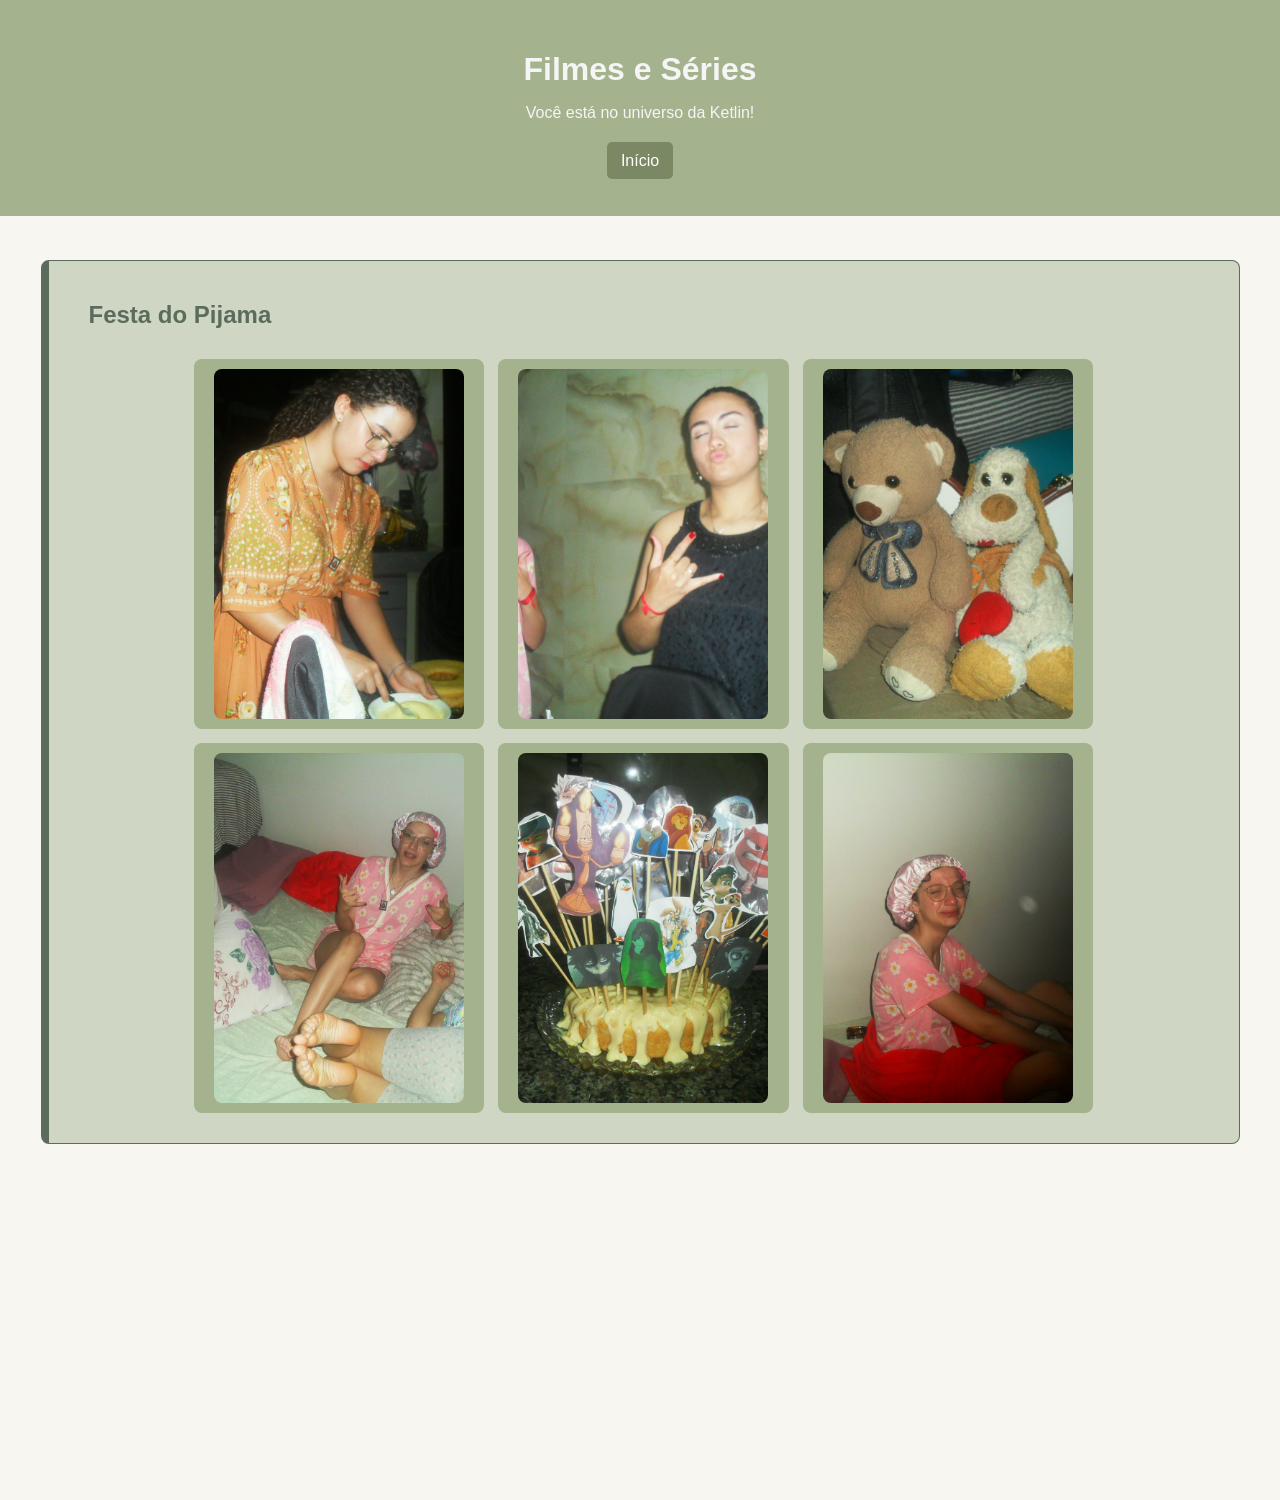
<file: exercício1/fotos.html>
<!DOCTYPE html>
<html lang="pt-br">
<head>
    <meta charset="UTF-8">
    <meta name="viewport" content="width=device-width, initial-scale=1.0">
    <title>FOTOS - Site Pessoal</title>
    <link rel="stylesheet" href="style.css">
</head>
<body>
    <header class="cabecalho" id="inicio">
        <h1>Filmes e Séries</h1>
        <p>Você está no universo da Ketlin!</p>

        <nav class="menu-principal">
            <ul>
                <li><a href="index.html">Início</a></li>
            </ul>
        </nav>
    </header>
    <main class="pagina">

        
            
        
        <div class="explorar">
            <div class="descricao" id="filme">
                <h2>Festa do Pijama</h2>
                <div class="filmes">
                    <div class="item-filme">
                        <img src="SDC12512.JPG" alt="Festa do Pijama">
                    </div>
                    
                    <div class="item-filme">
                        <img src="SDC12518.JPG" alt="Festa do Pijama">    
                    </div>    
                
                    <div class="item-filme">
                        <img src="SDC12520.JPG" alt="Festa do Pijama">
                    </div>   

                    <div class="item-filme">
                        <img src="SDC12525.JPG" alt="Festa do Pijama">
                    </div>

                    <div class="item-filme">
                        <img src="SDC12539.JPG" alt="Festa do Pijama">
                    </div>

                    <div class="item-filme">
                        <img src="SDC12547.JPG" alt="Festa do Pijama">
                    </div>
                </div> 
            </div>
        </div>
    </main>
</body>
</html>
</file>
<file: exercício1/style.css>
html{
    scroll-behavior: smooth;
}

body{
    margin: 0;
    font-family: Arial, Helvetica, sans-serif;
    background-color: #f7f6f0;
    height: 1500px;
}

.cabecalho{
    background-color: #a4b28d;
    text-align: center;
    padding: 30px;
    color: whitesmoke;
}

.cabecalho h1{
    margin-bottom: 8px;
}

.menu-principal ul{
    display: flex;
    gap: 8px;
    margin-top: 30px;
    list-style: none;
    justify-content: center;
    padding: 0px;
}

.menu-principal a{
    background-color: #7a8864;
    color:white;
    text-decoration: none;
    padding: 10px 14px;
    border-radius: 5px;
}

.menu-principal a:hover{
    background-color: #6b7f6b;
    padding: 15px 15px;
}

.conteudo{
    display: flex;
    justify-content: center;
    gap: 20px;
    max-width: 1300px;
    margin: 24px auto;
}


.section{
    background-color: #cfd6c4;
    padding: 10px;
    border-radius: 8px;
    width: 205px;
    margin-bottom: 30px;

}

.section:hover{ 
    box-shadow: 3px 3px 3px #6b7f6b;
}

.section img{
    width: 350px;
    height: 300px;
    max-width: 100%;
    object-fit: cover;
    border-radius: 10px;
    
}

.section a{
    text-decoration: none;
    color: black;
    
}


.sobre-mim{
    text-align: center;
    margin: auto;
    max-width: 50%;
    padding: 20px;
}

.explorar{
    flex: 1;
    display: flex;
    gap: 30px;
    flex-direction: column;
}

.descricao{
    padding: 20px;
    background-color: #cfd6c4;
    border: 1px solid #5c6c5c;
    border-radius: 8px;
    max-width: 1150px;
    margin: 20px auto;
    color: black;
    border-left: 8px solid #5c6c5c;
    width: 100%;
}

.descricao p{
    max-width: 900px;
    text-align: justify;
}

.descricao img{
    width: 400px;
    border-radius: 10px;
}

.descricao h2{
    margin: 20px;
    color: #5c6c5c;
}

.filmes{
    display: grid;
    grid-template-columns: repeat(3, 1fr);
    padding: 10px;
    gap: 14px;
    margin: 0 auto;
    max-width: 900px;
}

.item-filme{
    display: flex;
    flex-direction: column;
    background-color: #a4b28d;
    align-items: center;
    /*faz o paragráfo ficar embaixo da img obrigatoriament*/
    flex-direction: column;
    padding: 10px;
    border-radius: 8px;
    text-align: center;
    
}

.item-filme img{
    width: 100%;
    max-width: 250px;
    border-radius: 8px;
    object-fit: cover;
    height: 350px;
    border-radius: 8px;
    
}

.item-filme p{
    font-size: 20px;
    margin-top: 10px;
}


.pagina{
    display: flex;
    align-items: flex-start;
    gap: 20px;
    max-width: 1300px;
    margin: 24px auto;
}

.menu-lateral{
    width: 205px;
    background-color: #a4b28d;
    padding: 14px;
    border-radius: 8px;
}

.menu-lateral ul{
    text-decoration: none;
    margin: 10px;
    padding: 0;
}

.menu-lateral h2{
    margin-bottom: 8px;
    text-align: center;
    color: #f7f6f0;
}

.menu-lateral a{
    padding: 12px 10px;
    margin-bottom: 8px;
    text-decoration: none;
    display: block;
    background-color: #f7f6f0;
    color: #6b7f6b;
    border-radius: 8px;
}

.menu-lateral a:hover{
    background-color: #dce4ee;
    padding: 15px 20px;
    box-shadow: 3px 3px 3px #6b7f6b;
}

.conteudo-listas{
    display: flex;
    align-items: flex-start;
    gap: 20px;
    margin: 24px auto;
    padding: 0 16px;
    max-width: 1300px;

}
</file>
